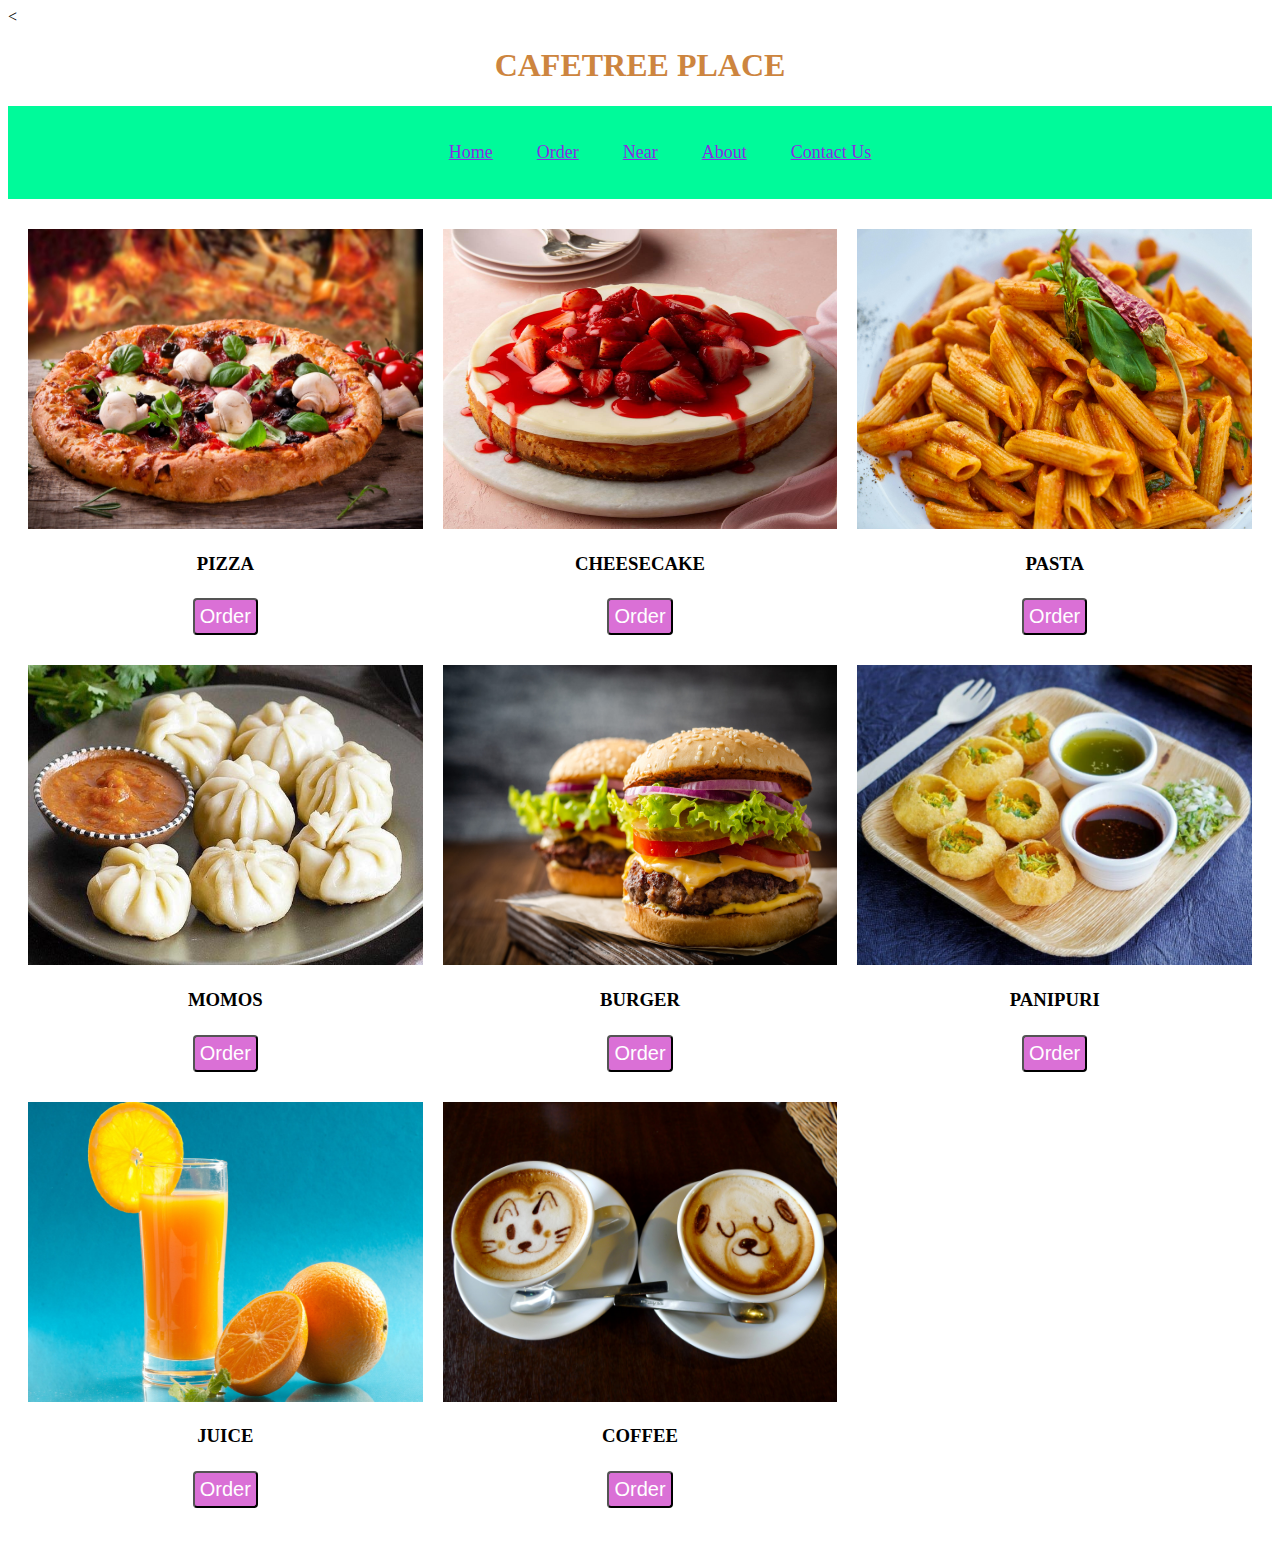
<file: index.html>
<<!DOCTYPE html>
<html>
<head>
	<meta charset="utf-8">
	<meta name="viewport" content="width=device-width, initial-scale=1">
	<title>CAFETREE PLACE</title>
	<link rel="stylesheet" type="text/css" href="index.css">
</head>
<body>

</body>
</html>
	<h1>CAFETREE PLACE</h1>
	<nav>
		<ul>
			<a href="#"><li>Home</li></a>
			<a href="#"><li>Order</li></a>
			<a href="#"><li>Near</li></a>
			<a href="#"><li>About</li></a>
			<a href="#"><li>Contact Us</li></a>
		</ul>
	</nav>
	<section class="items">
		<div class="item">
			<img src="Pizza.jpg" width="100%">
			<h3>PIZZA</h3>
			<button>Order</button>
		</div>

		<div class="item">
			<img src="cheesecake.jpg" width="100%">
			<h3>CHEESECAKE</h3>
			<button>Order</button>
		</div>

		<div class="item">
			<img src="Pasta.jpg" width="100%">
			<h3>PASTA</h3>
			<button>Order</button>
		</div>

		<div class="item">
			<img src="momos.jpg" width="100%">
			<h3>MOMOS</h3>
			<button>Order</button>
		</div>

        <div class="item">
			<img src="Burger.jpeg" width="100%">
			<h3>BURGER</h3>
			<button>Order</button>
		</div>

        <div class="item">
			<img src="panipur.jpg" width="100%">
			<h3>PANIPURI</h3>
			<button>Order</button>
		</div>

		<div class="item">
			<img src="Juice.jpg" width="100%">
			<h3>JUICE</h3>
			<button>Order</button>
		</div>

		<div class="item">
			<img src="Coffe.jpg" width="100%">
			<h3>COFFEE</h3>
			<button>Order</button>
		</div>


	</section>

</body>
</html>
</file>
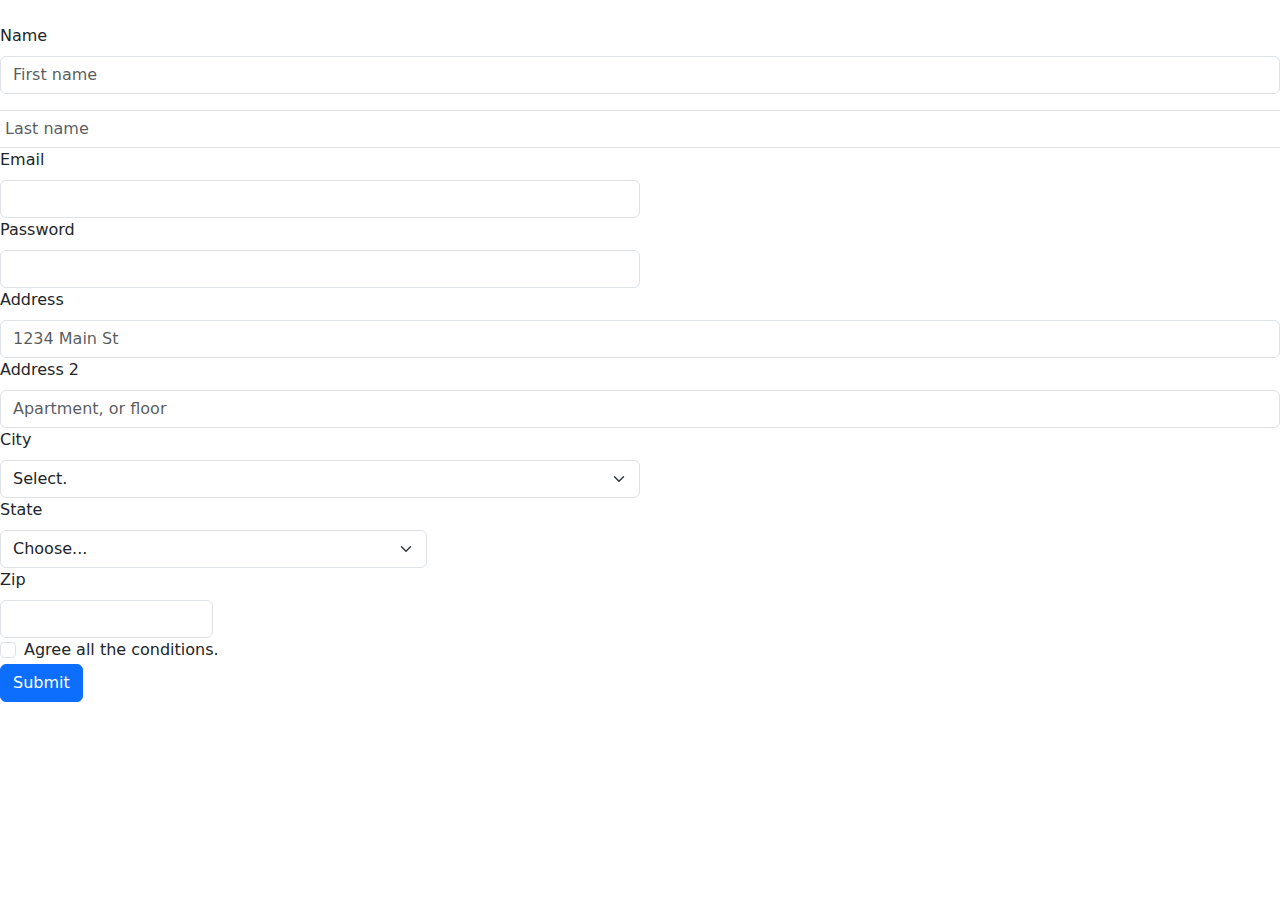
<file: form.html>
<!DOCTYPE html>
<html>
<head>
	<meta charset="utf-8">
	<meta name="viewport" content="width=device-width, initial-scale=1">
	<title>Forms in javascript</title>
	<link href="https://cdn.jsdelivr.net/npm/bootstrap@5.3.3/dist/css/bootstrap.min.css" rel="stylesheet" integrity="sha384-QWTKZyjpPEjISv5WaRU9OFeRpok6YctnYmDr5pNlyT2bRjXh0JMhjY6hW+ALEwIH" crossorigin="anonymous">
  </style>
</head>
<body bgcolor="Lightskyblue">

	<form action="">

		<div class="row g-3">
        <div class="col"><br>
        <label for="validationServer01" class="form-label">Name</label><br>
        <input type="text" class="form-control" placeholder ="First name"aria-label="First name" required>
        </div>
        
        <input type="text" class="form-control" placeholder="Last name" aria-label="Last name" required>
        </div>
     </div>

        <form class="row g-3">
        <div class="col-md-6">
        <label for="inputEmail4" class="form-label">Email</label>
        <input type="email" class="form-control" id="inputEmail4" required>
        </div>
        <div class="col-md-6">
        <label for="inputPassword4" class="form-label">Password</label>
        <input type="password" class="form-control" id="inputPassword4" required>
        </div>
        <div class="col-12">
        <label for="inputAddress" class="form-label">Address</label>
        <input type="text" class="form-control" id="inputAddress" placeholder="1234 Main St" required>
        </div>
        <div class="col-12">
        <label for="inputAddress2" class="form-label">Address 2</label>
        <input type="text" class="form-control" id="inputAddress2" placeholder="Apartment, or floor" required>
        </div>
        <div class="col-md-6">
        <label for="inputCity" class="form-label">City</label>
        <select id="inputCity" class="form-select">
        <option selected>Select.</option>
        <option>Vijayapura</option>
        <option>Hubalii</option>
        <option>Dharwad</option>
        <option>Belagaum</option>
        <option>Mysuru</option>
        </select>
       </div>
        <div class="col-md-4">
        <label for="inputState" class="form-label">State</label>
        <select id="inputState" class="form-select">
        <option selected>Choose...</option>
        <option>Karnataka</option>
        <option>Maharashtra</option>
        <option>Andra Pradhesh</option>
        <option>Shimla</option>
        <option>Manipal</option>
        </select>
      </div>
      <div class="col-md-2">
      <label for="inputZip" class="form-label">Zip</label>
      <input type="text" class="form-control" id="inputZip">
      </div>
     <div class="col-12">
     <div class="form-check">
      <input class="form-check-input" type="checkbox" id="gridCheck" required>
      <label class="form-check-label" for="gridCheck" >
        Agree all the conditions.
      </label>
      <div class="invalid-feedback">
        You must agree before submitting.
    </div>
  </div>
    <div class="col-12">
    <button type="submit" class="btn btn-primary">Submit</button>
   </div>
</form>




</form>
<script src="https://cdn.jsdelivr.net/npm/bootstrap@5.3.3/dist/js/bootstrap.bundle.min.js" integrity="sha384-YvpcrYf0tY3lHB60NNkmXc5s9fDVZLESaAA55NDzOxhy9GkcIdslK1eN7N6jIeHz" crossorigin="anonymous"></script>
<script src="https://cdn.jsdelivr.net/npm/@popperjs/core@2.11.8/dist/umd/popper.min.js" integrity="sha384-I7E8VVD/ismYTF4hNIPjVp/Zjvgyol6VFvRkX/vR+Vc4jQkC+hVqc2pM8ODewa9r" crossorigin="anonymous"></script>
<script src="https://cdn.jsdelivr.net/npm/bootstrap@5.3.3/dist/js/bootstrap.min.js" integrity="sha384-0pUGZvbkm6XF6gxjEnlmuGrJXVbNuzT9qBBavbLwCsOGabYfZo0T0to5eqruptLy" crossorigin="anonymous"></script>
</body>
</html>
</file>
<file: index.css>
#
{
	margin:2px;
	padding: 2px;
	font-family: sans-serif;
	
}
h1
{
	text-align: center;
	color: peru;
	padding: 20 px;
}
nav
{
	background-color: mediumspringgreen;
	display: grid;
	place-items: center;
}
nav ul
{
	list-style-type: none;
}
nav ul a
{
	display: inline-block;
	padding: 20px;
	color: blueviolet;
	font-size: 18px;
}
nav ul a:hover{
	background-color:palevioletred;
	color:white;
}
.items
{
	display: grid;
	grid-template-columns: repeat(3,1fr);
	padding: 30px 20px;
	grid-column-gap: 20px;
	grid-row-gap: 30px;
}
.item img
{
	width:100%;
	height:300px;
	object-fix: cover;
	cursor: pointer;
}
.item img:hover{
	transform:scale(1.04);

}

.item h3
{
	padding: 5px;
	text-align: center;
}
.item button
{
	padding: 5px;
	background-color: orchid;
	color: white;
	border-radius: 4px;
	font-size:20px;
	display: block;
	margin: 0 auto;
}
.item button:hover{
	transform:scale(1.08);
}
@media screen and (max-width:1000px){
	.items{
		grid-template-columns: repeat(2, 1fr);
	}
}

@media screen and (max-width:768px){
	.items{
		grid-template-columns: repeat(1, 1fr);
	}
}
</file>
